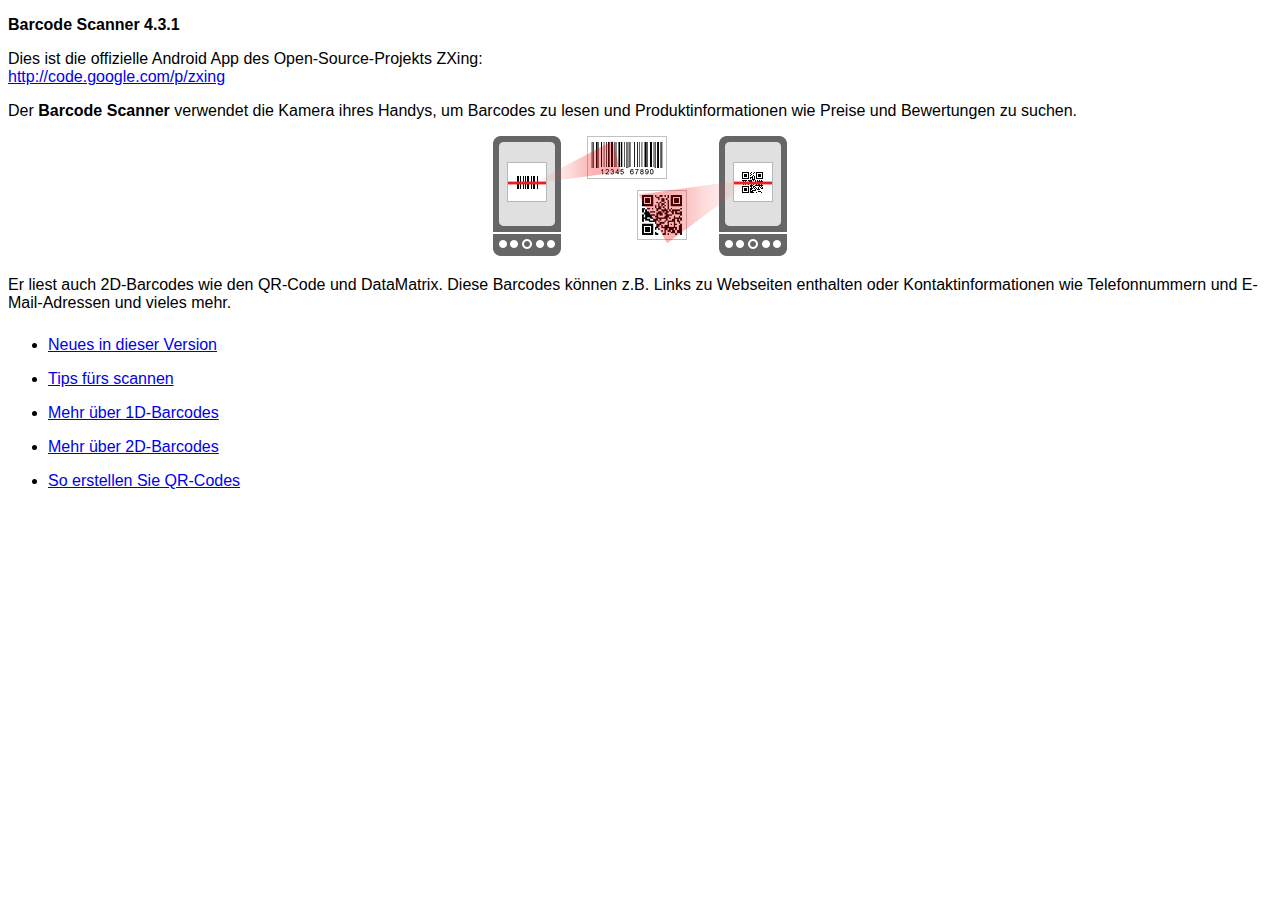
<file: plugins/com.phonegap.plugins.barcodescanner/src/android/LibraryProject/assets/html-de/index.html>
<!DOCTYPE HTML>
<html>
<head>
<meta charset="UTF-8"/>
<title>Barcode Scanner-Hilfe</title>
<link href="../style.css" rel="stylesheet" type="text/css"/>
</head>
<body>
<p><strong>Barcode Scanner 4.3.1</strong></p>
<p>Dies ist die offizielle Android App des Open-Source-Projekts ZXing:<br/>
<a href="http://code.google.com/p/zxing">http://code.google.com/p/zxing</a></p>
<p>Der <strong>Barcode Scanner</strong> verwendet die Kamera ihres Handys, um Barcodes zu lesen und Produktinformationen wie Preise und Bewertungen zu suchen.</p>
<p class="imgcenter"><img src="../images/scan-example.png"/></p>
<p>Er liest auch 2D-Barcodes wie den QR-Code und DataMatrix. Diese Barcodes können z.B. Links zu Webseiten enthalten oder Kontaktinformationen wie Telefonnummern und E-Mail-Adressen und vieles mehr.</p>
<ul class="touchable">
  <li><a href="whatsnew.html">Neues in dieser Version</a></li>
  <li><a href="scanning.html">Tips fürs scannen</a></li>
  <li><a href="about1d.html">Mehr über 1D-Barcodes</a></li>
  <li><a href="about2d.html">Mehr über 2D-Barcodes</a></li>
  <li><a href="sharing.html">So erstellen Sie QR-Codes</a></li>
</ul>
</body>
</html>
</file>
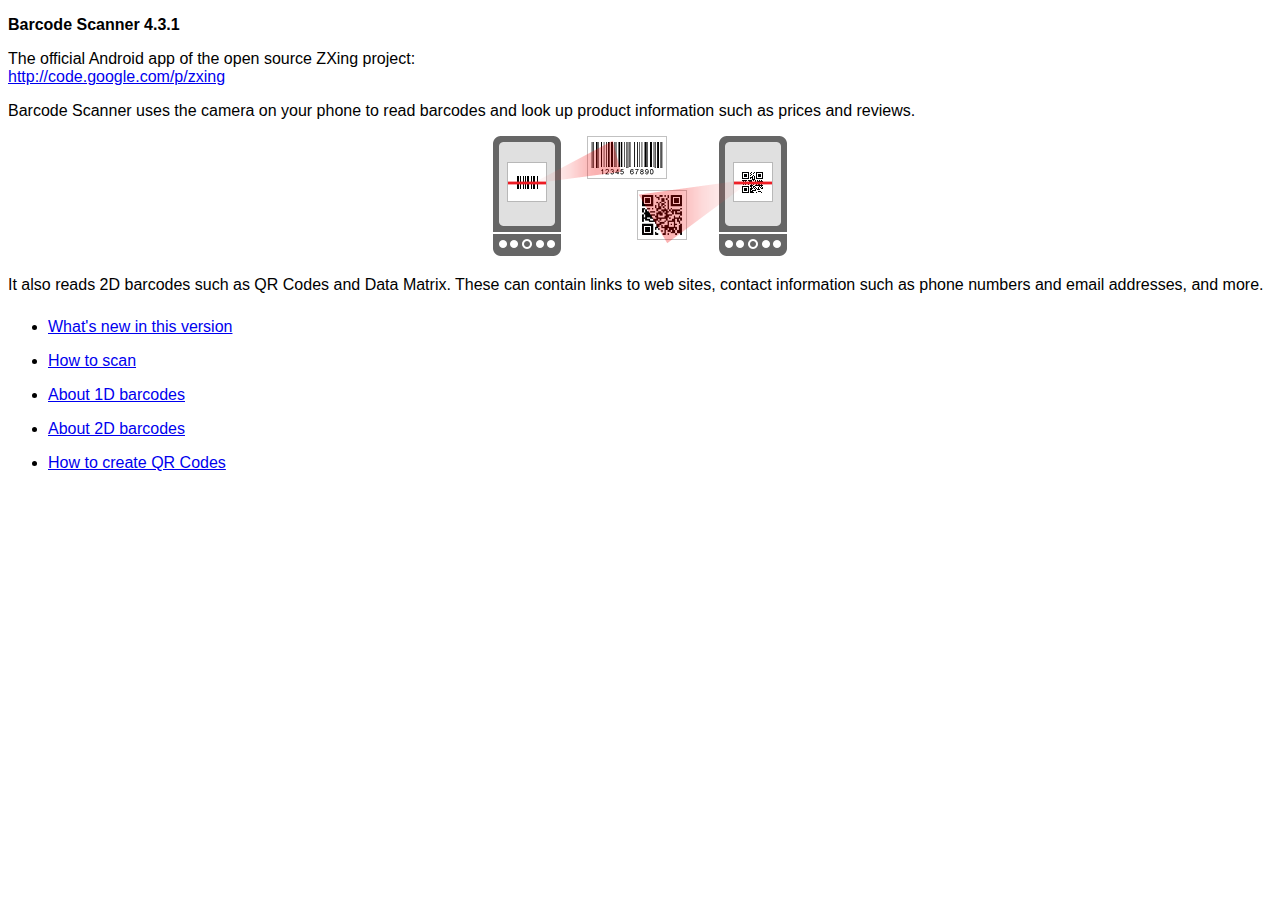
<file: plugins/com.phonegap.plugins.barcodescanner/src/android/LibraryProject/assets/html-en/index.html>
<!DOCTYPE HTML>
<html>
<head>
<meta charset="UTF-8"/>
<title>Barcode Scanner Help</title>
<link rel="stylesheet" href="../style.css" type="text/css"/>
</head>
<body>
<p><strong>Barcode Scanner 4.3.1</strong></p>
<p>The official Android app of the open source ZXing project:<br/>
<a href="http://code.google.com/p/zxing">http://code.google.com/p/zxing</a></p>
<p>Barcode Scanner uses the camera on your phone to read barcodes and look up product information such as prices and reviews.</p>
<p class="imgcenter"><img src="../images/scan-example.png"/></p>
<p>It also reads 2D barcodes such as QR Codes and Data Matrix. These can contain links to web sites, contact information such as phone numbers and email addresses, and more.</p>
<ul class="touchable">
  <li><a href="whatsnew.html">What's new in this version</a></li>
  <li><a href="scanning.html">How to scan</a></li>
  <li><a href="about1d.html">About 1D barcodes</a></li>
  <li><a href="about2d.html">About 2D barcodes</a></li>
  <li><a href="sharing.html">How to create QR Codes</a></li>
</ul>
</body>
</html>
</file>
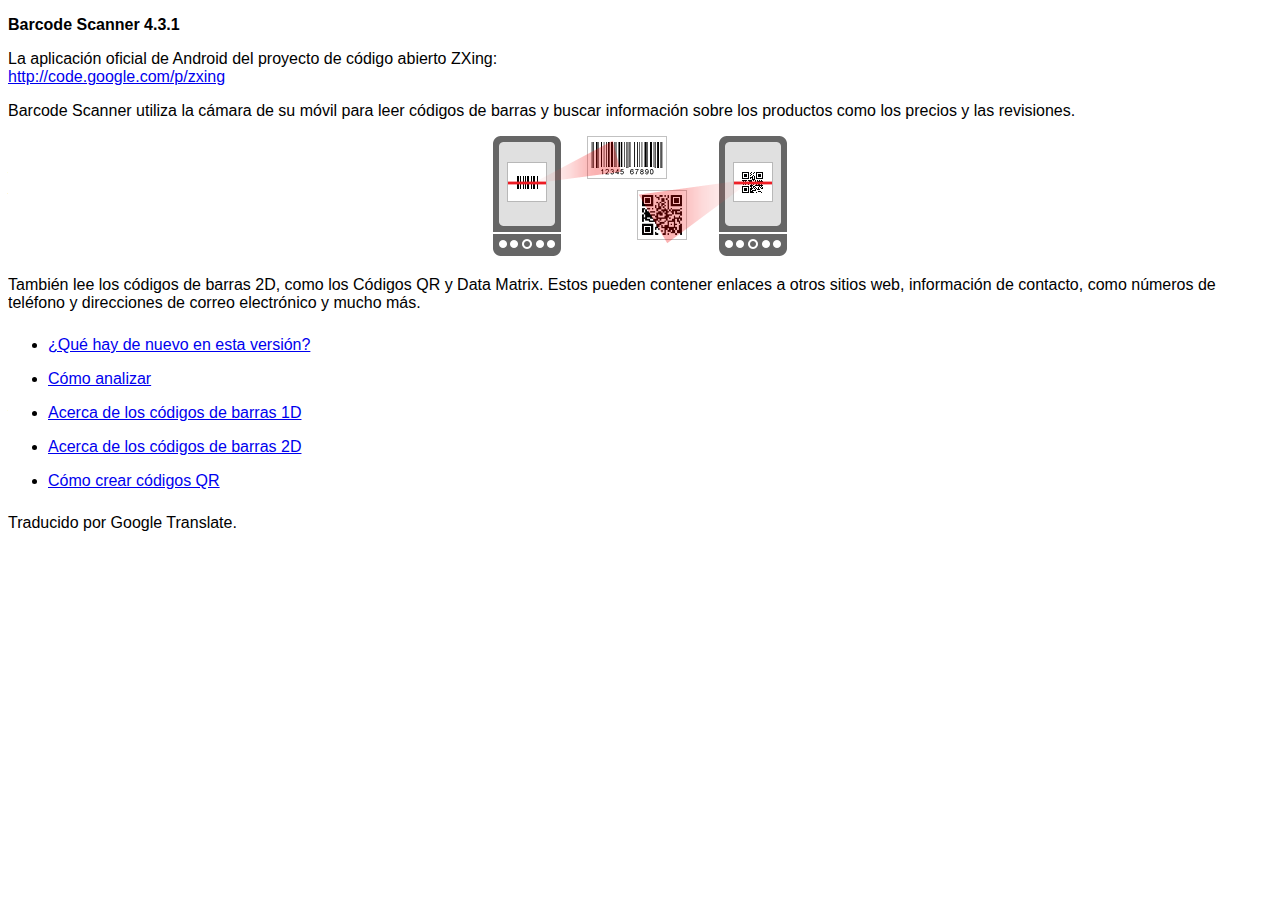
<file: plugins/com.phonegap.plugins.barcodescanner/src/android/LibraryProject/assets/html-es/index.html>
<!DOCTYPE HTML>
<html>
<head>
<meta charset="UTF-8"/>
<title> Barcode Scanner Ayuda </title>
<link href="../style.css" rel="stylesheet" type="text/css"/>
</head>
<body>
<p><strong>Barcode Scanner 4.3.1</strong></p>
<p> La aplicación oficial de Android del proyecto de código abierto ZXing:<br/>
<a href="http://code.google.com/p/zxing"> http://code.google.com/p/zxing </a></p>
<p> Barcode Scanner utiliza la cámara de su móvil para leer códigos de barras y buscar información sobre los productos como los precios y las revisiones. </p>
<p class="imgcenter"><img src="../images/scan-example.png"/></p>
<p> También lee los códigos de barras 2D, como los Códigos QR y Data Matrix. Estos pueden contener enlaces a otros sitios web, información de contacto, como números de teléfono y direcciones de correo electrónico y mucho más. </p>
<ul class="touchable">
  <li><a href="whatsnew.html"> ¿Qué hay de nuevo en esta versión? </a></li>
  <li><a href="scanning.html"> Cómo analizar </a></li>
  <li><a href="about1d.html"> Acerca de los códigos de barras 1D </a></li>
  <li><a href="about2d.html"> Acerca de los códigos de barras 2D </a></li>
  <li><a href="sharing.html"> Cómo crear códigos QR </a></li>
</ul>
<p>Traducido por Google Translate.</p></body>
</html>
</file>
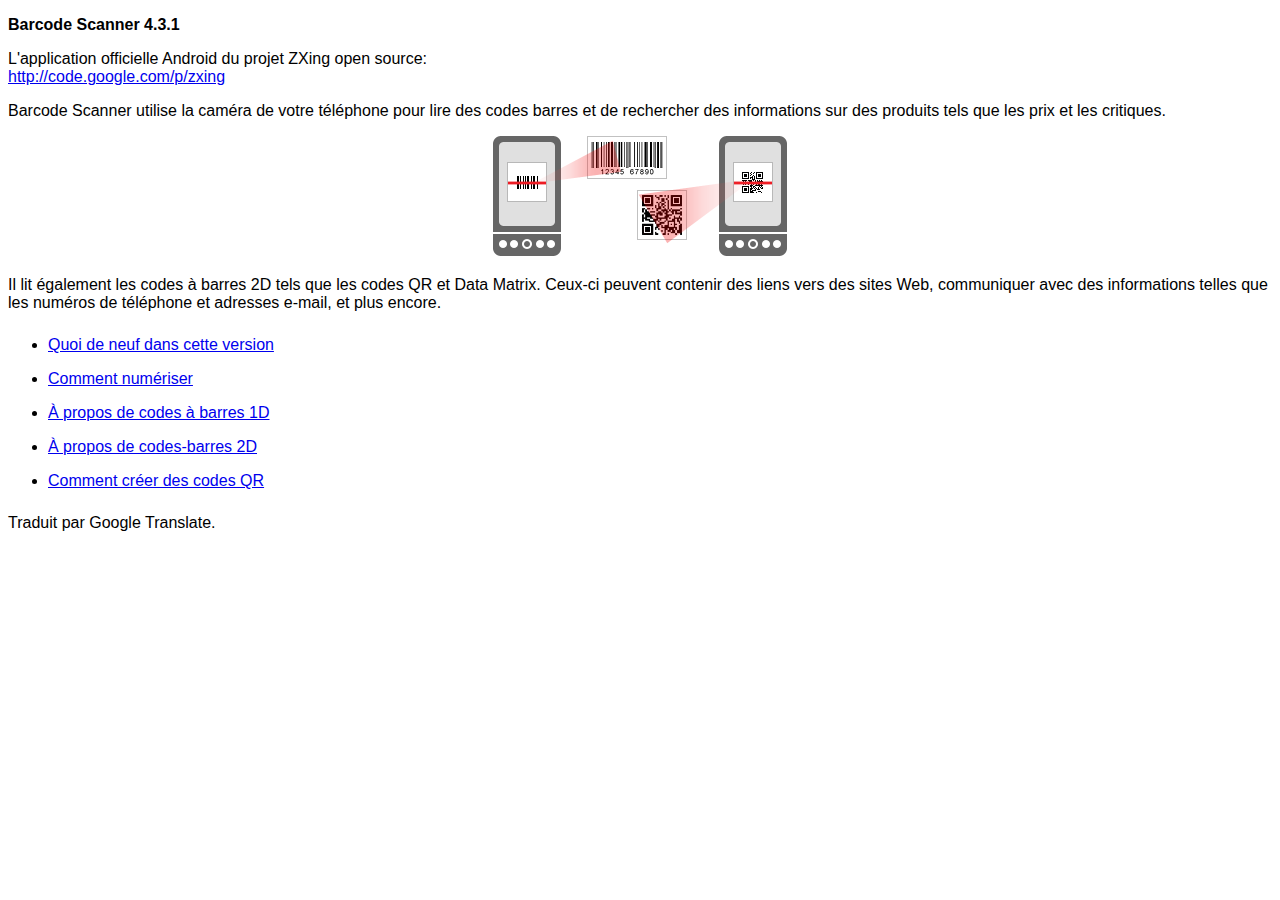
<file: plugins/com.phonegap.plugins.barcodescanner/src/android/LibraryProject/assets/html-fr/index.html>
<!DOCTYPE HTML>
<html>
<head>
<meta charset="UTF-8"/>
<title> Aide Barcode Scanner </title>
<link href="../style.css" rel="stylesheet" type="text/css"/>
</head>
<body>
<p><strong>Barcode Scanner 4.3.1</strong></p>
<p> L'application officielle Android du projet ZXing open source:<br/>
<a href="http://code.google.com/p/zxing"> http://code.google.com/p/zxing </a></p>
<p> Barcode Scanner utilise la caméra de votre téléphone pour lire des codes barres et de rechercher des informations sur des produits tels que les prix et les critiques. </p>
<p class="imgcenter"><img src="../images/scan-example.png"/></p>
<p> Il lit également les codes à barres 2D tels que les codes QR et Data Matrix. Ceux-ci peuvent contenir des liens vers des sites Web, communiquer avec des informations telles que les numéros de téléphone et adresses e-mail, et plus encore. </p>
<ul class="touchable">
  <li><a href="whatsnew.html"> Quoi de neuf dans cette version </a></li>
  <li><a href="scanning.html"> Comment numériser </a></li>
  <li><a href="about1d.html"> À propos de codes à barres 1D </a></li>
  <li><a href="about2d.html"> À propos de codes-barres 2D </a></li>
  <li><a href="sharing.html"> Comment créer des codes QR </a></li>
</ul>
<p>Traduit par Google Translate.</p></body>
</html>
</file>
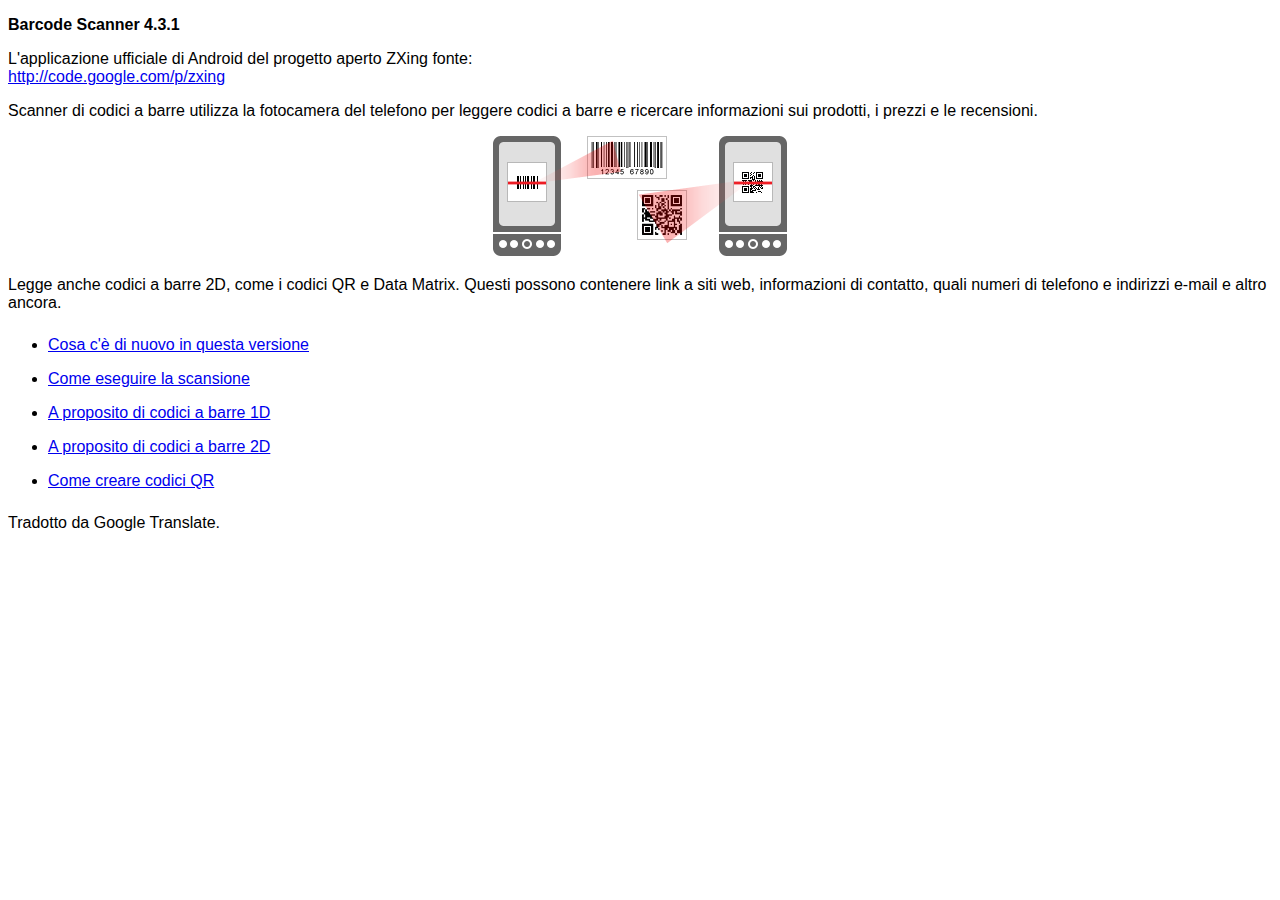
<file: plugins/com.phonegap.plugins.barcodescanner/src/android/LibraryProject/assets/html-it/index.html>
<!DOCTYPE HTML>
<html>
<head>
<meta charset="UTF-8"/>
<title> Barcode Scanner Aiuto </title>
<link href="../style.css" rel="stylesheet" type="text/css"/>
</head>
<body>
<p><strong>Barcode Scanner 4.3.1</strong></p>
<p> L'applicazione ufficiale di Android del progetto aperto ZXing fonte:<br/>
<a href="http://code.google.com/p/zxing"> http://code.google.com/p/zxing </a></p>
<p> Scanner di codici a barre utilizza la fotocamera del telefono per leggere codici a barre e ricercare informazioni sui prodotti, i prezzi e le recensioni. </p>
<p class="imgcenter"><img src="../images/scan-example.png"/></p>
<p> Legge anche codici a barre 2D, come i codici QR e Data Matrix. Questi possono contenere link a siti web, informazioni di contatto, quali numeri di telefono e indirizzi e-mail e altro ancora. </p>
<ul class="touchable">
  <li><a href="whatsnew.html"> Cosa c'è di nuovo in questa versione </a></li>
  <li><a href="scanning.html"> Come eseguire la scansione </a></li>
  <li><a href="about1d.html"> A proposito di codici a barre 1D </a></li>
  <li><a href="about2d.html"> A proposito di codici a barre 2D </a></li>
  <li><a href="sharing.html"> Come creare codici QR </a></li>
</ul>
<p>Tradotto da Google Translate.</p></body>
</html>
</file>
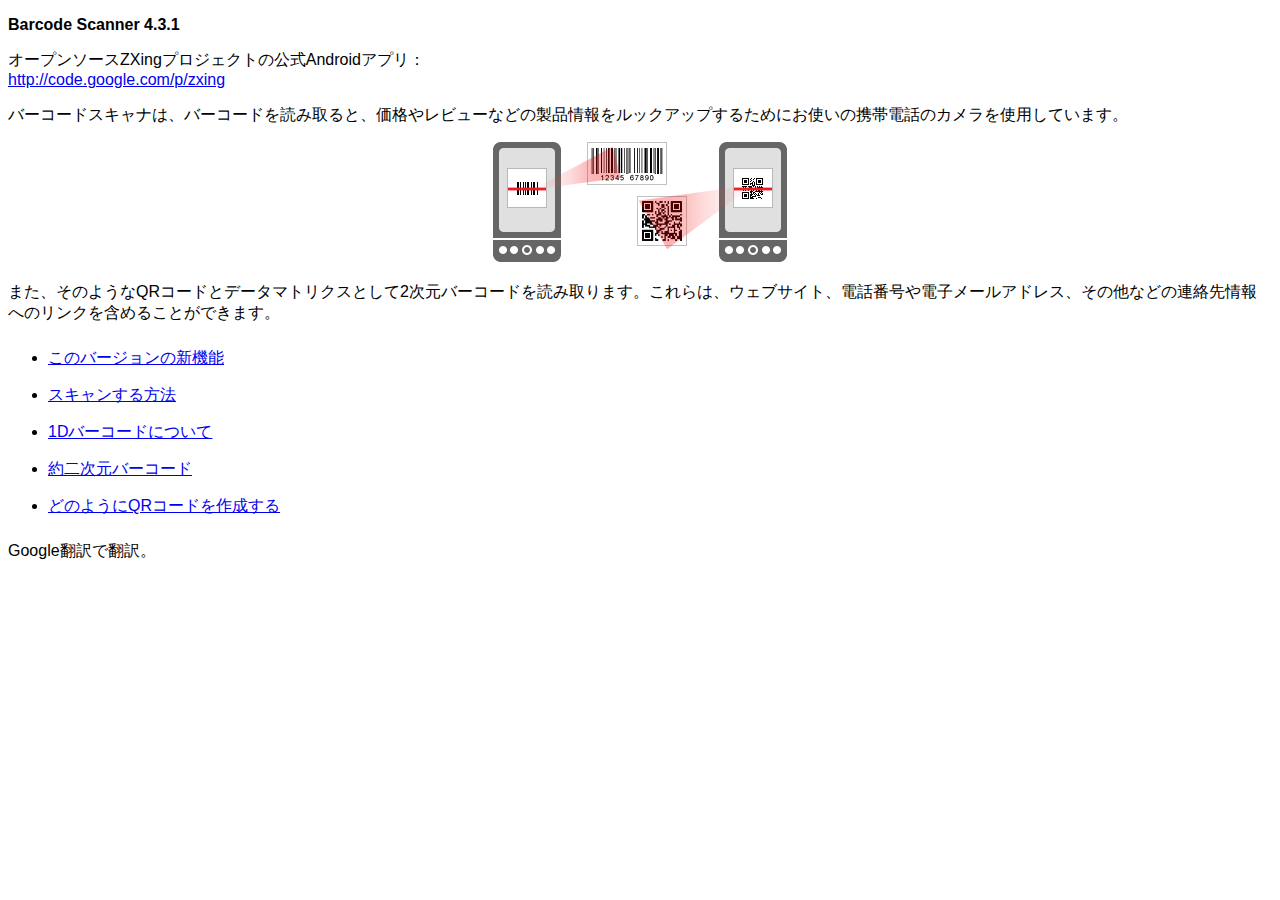
<file: plugins/com.phonegap.plugins.barcodescanner/src/android/LibraryProject/assets/html-ja/index.html>
<!DOCTYPE HTML>
<html>
<head>
<meta charset="UTF-8"/>
<title> バーコードスキャナのヘルプ </title>
<link href="../style.css" rel="stylesheet" type="text/css"/>
</head>
<body>
<p><strong>Barcode Scanner 4.3.1</strong></p>
<p> オープンソースZXingプロジェクトの公式Androidアプリ：<br/>
<a href="http://code.google.com/p/zxing"> http://code.google.com/p/zxing </a></p>
<p> バーコードスキャナは、バーコードを読み取ると、価格やレビューなどの製品情報をルックアップするためにお使いの携帯電話のカメラを使用しています。 </p>
<p class="imgcenter"><img src="../images/scan-example.png"/></p>
<p> また、そのようなQRコードとデータマトリクスとして2次元バーコードを読み取ります。これらは、ウェブサイト、電話番号や電子メールアドレス、その他などの連絡先情報へのリンクを含めることができます。 </p>
<ul class="touchable">
  <li><a href="whatsnew.html"> このバージョンの新機能 </a></li>
  <li><a href="scanning.html"> スキャンする方法 </a></li>
  <li><a href="about1d.html"> 1Dバーコードについて </a></li>
  <li><a href="about2d.html"> 約二次元バーコード </a></li>
  <li><a href="sharing.html"> どのようにQRコードを作成する </a></li>
</ul>
<p>Google翻訳で翻訳。</p></body>
</html>
</file>
<file: plugins/com.phonegap.plugins.barcodescanner/src/android/LibraryProject/assets/style.css>
body {
  font-family:sans-serif;
}
ul.touchable li {
  padding-top:8px;
  padding-bottom:8px;
}
p.imgcenter {
  text-align:center;
}
</file>
